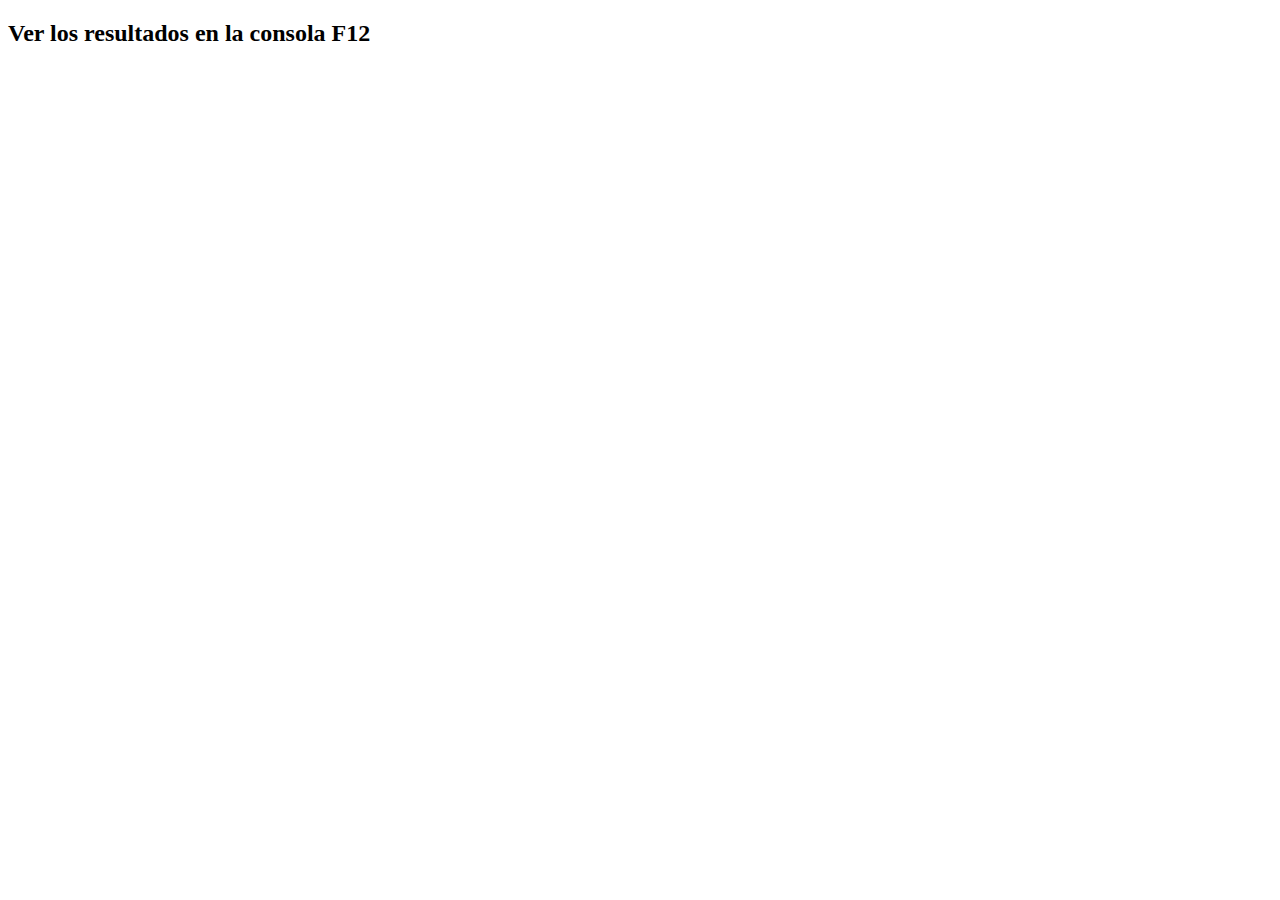
<file: Ejercicio_2/index.html>
<!DOCTYPE html>
<html lang="sp">
<head>
    <meta charset="UTF-8">
    <meta http-equiv="X-UA-Compatible" content="IE=edge">
    <meta name="viewport" content="width=device-width, initial-scale=1.0">
    <meta name="description" content="2. Realice un programa que calcule el máximo de N números leídos desde teclado.">
    <title>Ejercicio 2 10 Noviembre 2021</title>
    <script src="main.js"></script>
</head>
<body>
    <!-- 2.	Realice un programa que calcule el máximo de N números leídos desde teclado. -->
    <h2>Ver los resultados en la consola F12</h2>
</body>
</html>
</file>
